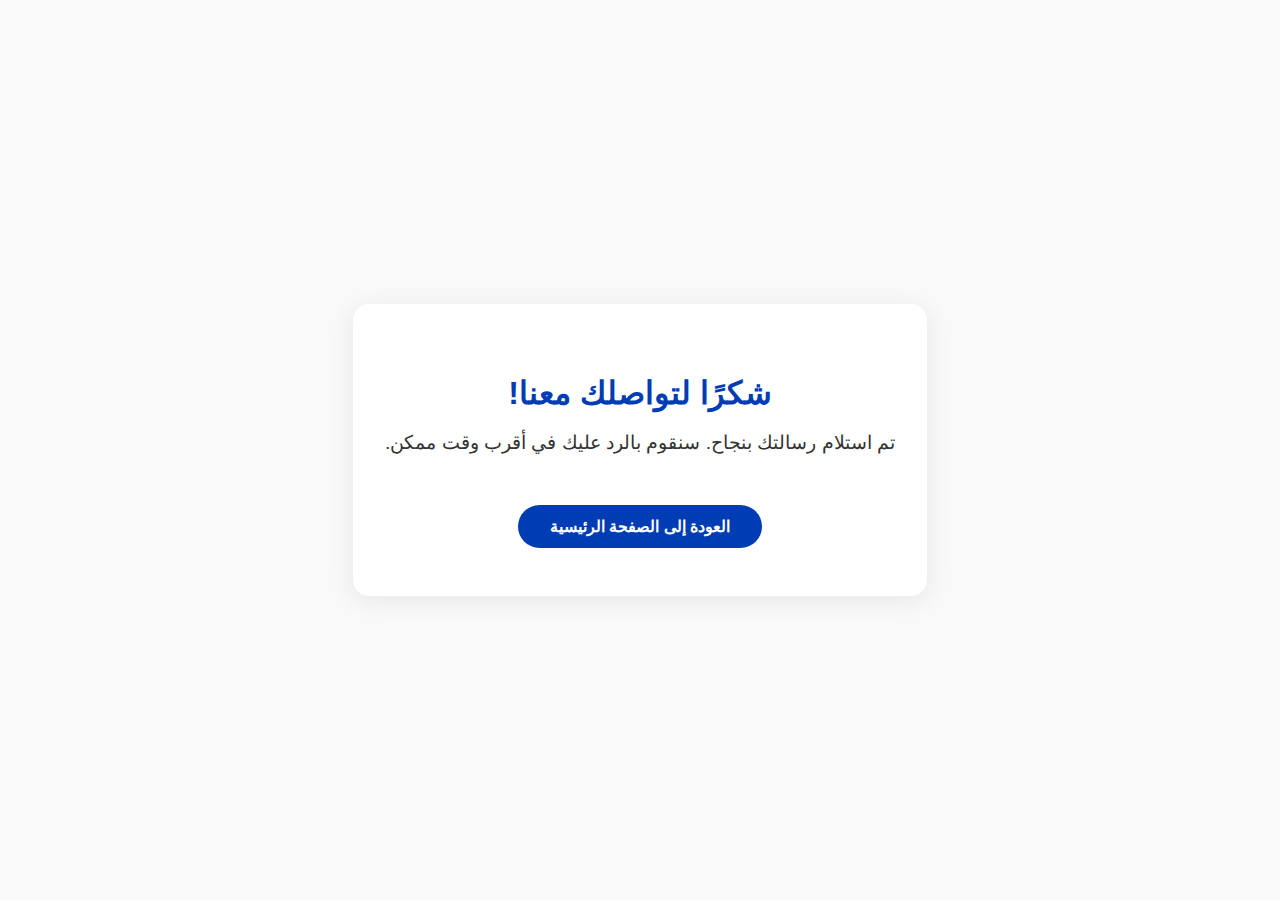
<file: thanks.html>
<!DOCTYPE html>
<html lang="ar" dir="rtl">
  <head>
    <meta charset="UTF-8" />
    <title>شكرًا لتواصلك معنا</title>
    <meta name="viewport" content="width=device-width, initial-scale=1.0" />
    <!-- Google tag (gtag.js) -->
    <script
      async
      src="https://www.googletagmanager.com/gtag/js?id=AW-16698861998"
    ></script>
    <script>
      window.dataLayer = window.dataLayer || [];
      function gtag() {
        dataLayer.push(arguments);
      }
      gtag("js", new Date());

      gtag("config", "AW-16698861998");
    </script>
    <!-- Event snippet for madinet-masr-thanks conversion page -->
    <script>
      gtag("event", "conversion", {
        send_to: "AW-16698861998/_33zCLTrzM0aEK7T0Zo-",
        value: 1.0,
        currency: "EGP",
      });
    </script>
    <!-- Google tag (gtag.js) -->
    <script
      async
      src="https://www.googletagmanager.com/gtag/js?id=AW-16698861998"
    ></script>
    <script>
      window.dataLayer = window.dataLayer || [];
      function gtag() {
        dataLayer.push(arguments);
      }
      gtag("js", new Date());

      gtag("config", "AW-16698861998");
    </script>
    <style>
      body {
        font-family: "Cairo", sans-serif;
        background: #f9f9f9;
        display: flex;
        align-items: center;
        justify-content: center;
        height: 100vh;
        margin: 0;
        text-align: center;
      }
      .thanks-container {
        background: #fff;
        padding: 3rem 2rem;
        border-radius: 16px;
        box-shadow: 0 4px 24px rgba(0, 0, 0, 0.08);
      }
      .thanks-container h1 {
        color: #003cb3;
        margin-bottom: 1rem;
      }
      .thanks-container p {
        color: #333;
        font-size: 1.2rem;
      }
      .thanks-container a {
        display: inline-block;
        margin-top: 2rem;
        padding: 0.75rem 2rem;
        background: #003cb3;
        color: #fff;
        border-radius: 30px;
        text-decoration: none;
        font-weight: bold;
        transition: background 0.3s;
      }
      .thanks-container a:hover {
        background: #002877;
      }
    </style>
  </head>
  <body>
    <div class="thanks-container">
      <h1>شكرًا لتواصلك معنا!</h1>
      <p>تم استلام رسالتك بنجاح. سنقوم بالرد عليك في أقرب وقت ممكن.</p>
      <a href="index.html">العودة إلى الصفحة الرئيسية</a>
    </div>
  </body>
</html>
</file>
